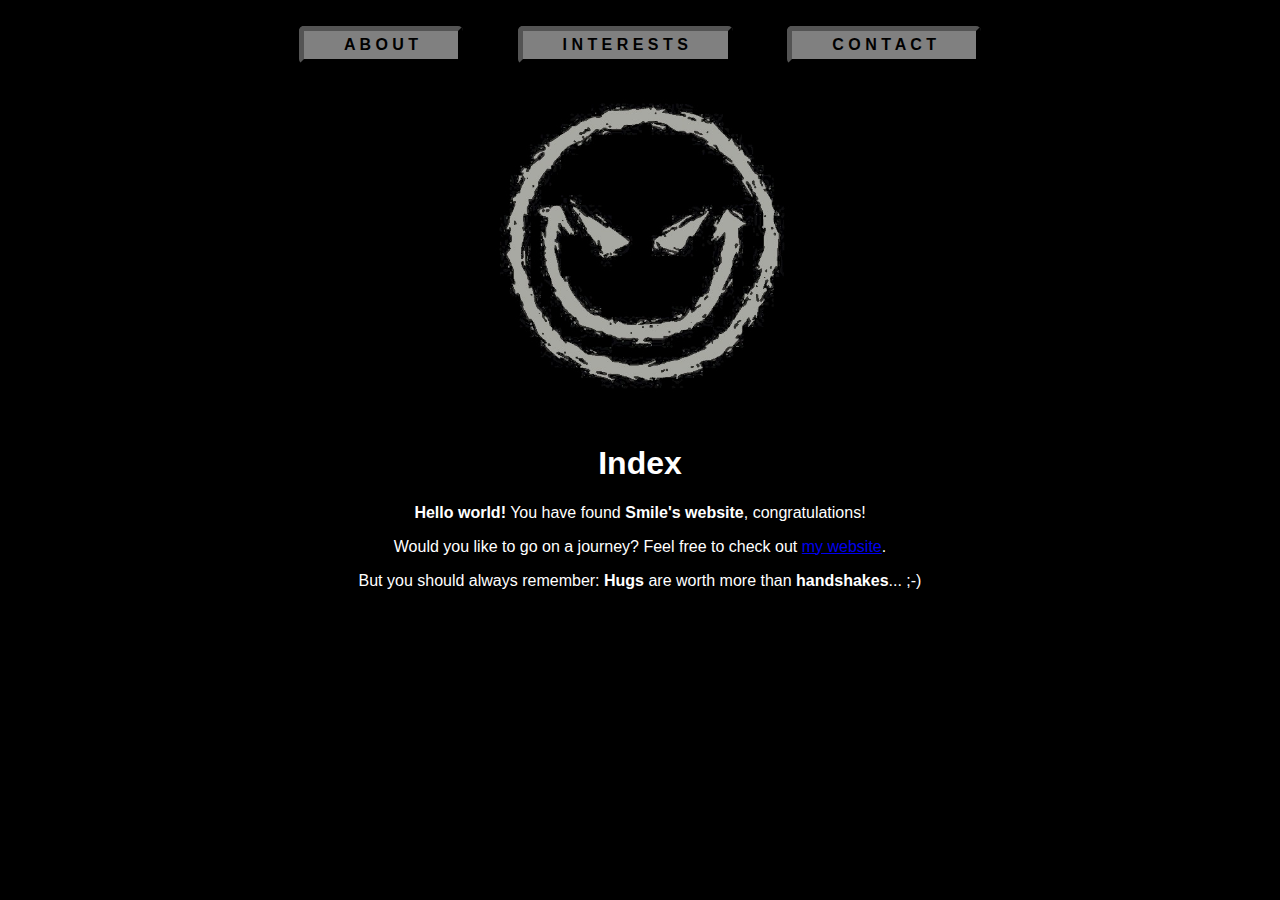
<file: index.html>
<!DOCTYPE html>
<html>
	<head>
		<meta charset="UTF-8">
		<meta name="description" content="Smile's Website">
		<meta name="author" content="Smile">
		<meta http-equiv="refresh" content="60">
		<meta name="viewport" content="width=device-width, initial-scale=1.0">
		<link rel="icon" type="image/x-icon" href="favicon.ico">
		<link rel="stylesheet" type="text/css" href="index.css">
		<title>Smile - Index</title>
	</head>
	<body>

		<br>
		<button class="about" onclick="location.href='about.html'">A B O U T</button>
		<button class="interests" onclick="location.href='interests.html'">I N T E R E S T S</button>
		<button class="contact" onclick="location.href='contact.html'">C O N T A C T</button>

		<img src="banner.jpg">

		<h1>Index</h1>
		<p><b>Hello world!</b> You have found <b>Smile's website</b>, congratulations!<p>
		<p>Would you like to go on a journey? Feel free to check out <a href="https://smile-ccc.github.io/">my website</a>.<p>
		<p>But you should always remember: <b>Hugs</b> are worth more than <b>handshakes</b>... ;-)</p>
		<br>

	</body>
</html>
</file>
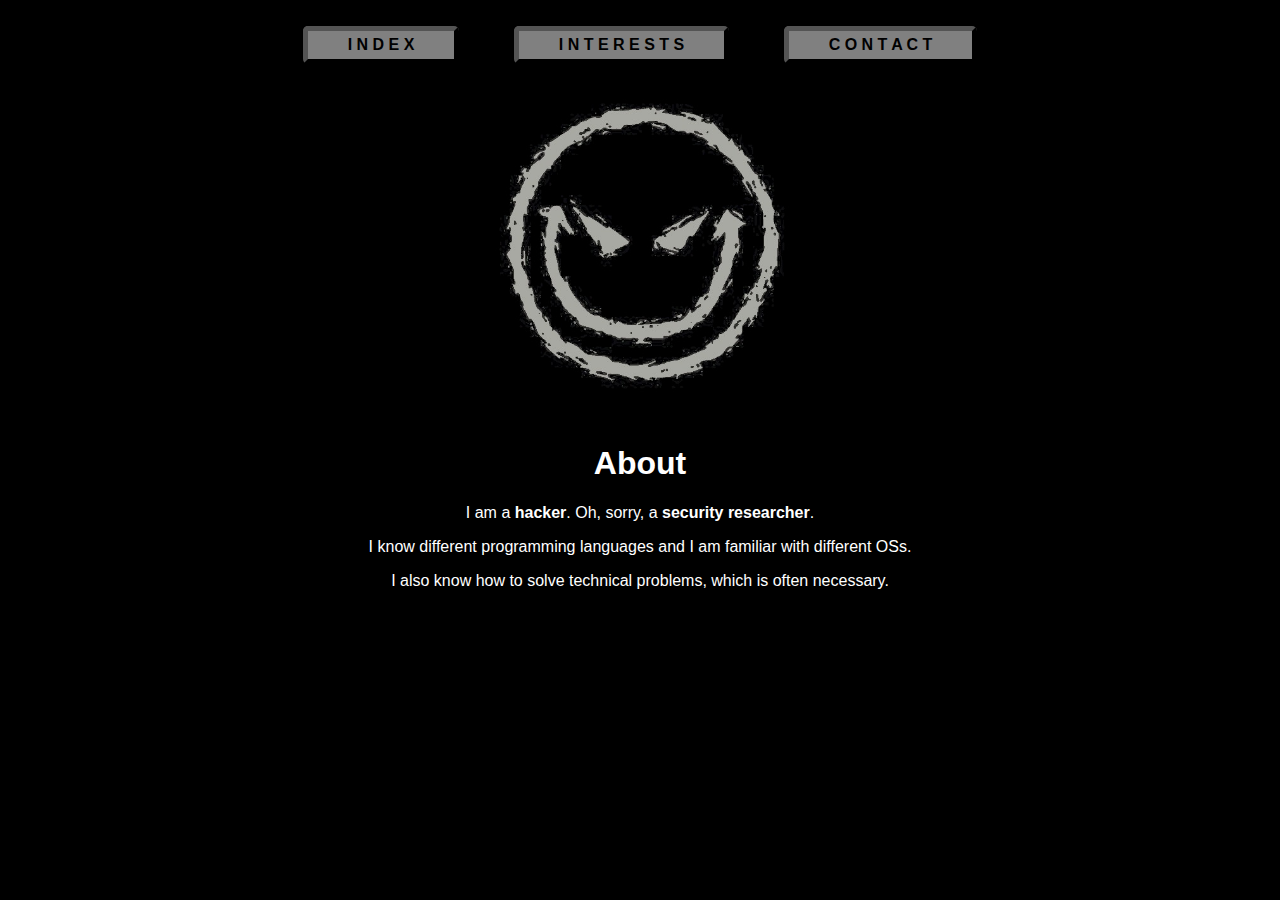
<file: about.html>
<!DOCTYPE html>
<html>
	<head>
		<meta charset="UTF-8">
		<meta name="description" content="Smile's Website">
		<meta name="author" content="Smile">
		<meta http-equiv="refresh" content="60">
		<meta name="viewport" content="width=device-width, initial-scale=1.0">
		<link rel="icon" type="image/x-icon" href="favicon.ico">
		<link rel="stylesheet" type="text/css" href="about.css">
		<title>Smile - About</title>
	</head>
	<body>

		<br>
		<button class="index" onclick="location.href='index.html'">I N D E X</button>
		<button class="interests" onclick="location.href='interests.html'">I N T E R E S T S</button>
		<button class="contact" onclick="location.href='contact.html'">C O N T A C T</button>

		<img src="banner.jpg">

		<h1>About</h1>
		<p>I am a <b>hacker</b>. Oh, sorry, a <b>security researcher</b>.</p>
		<p></p>I know different programming languages and I am familiar with different OSs.</p>
		<p>I also know how to solve technical problems, which is often necessary.</p> 
		<br>

	</body>
</html>
</file>
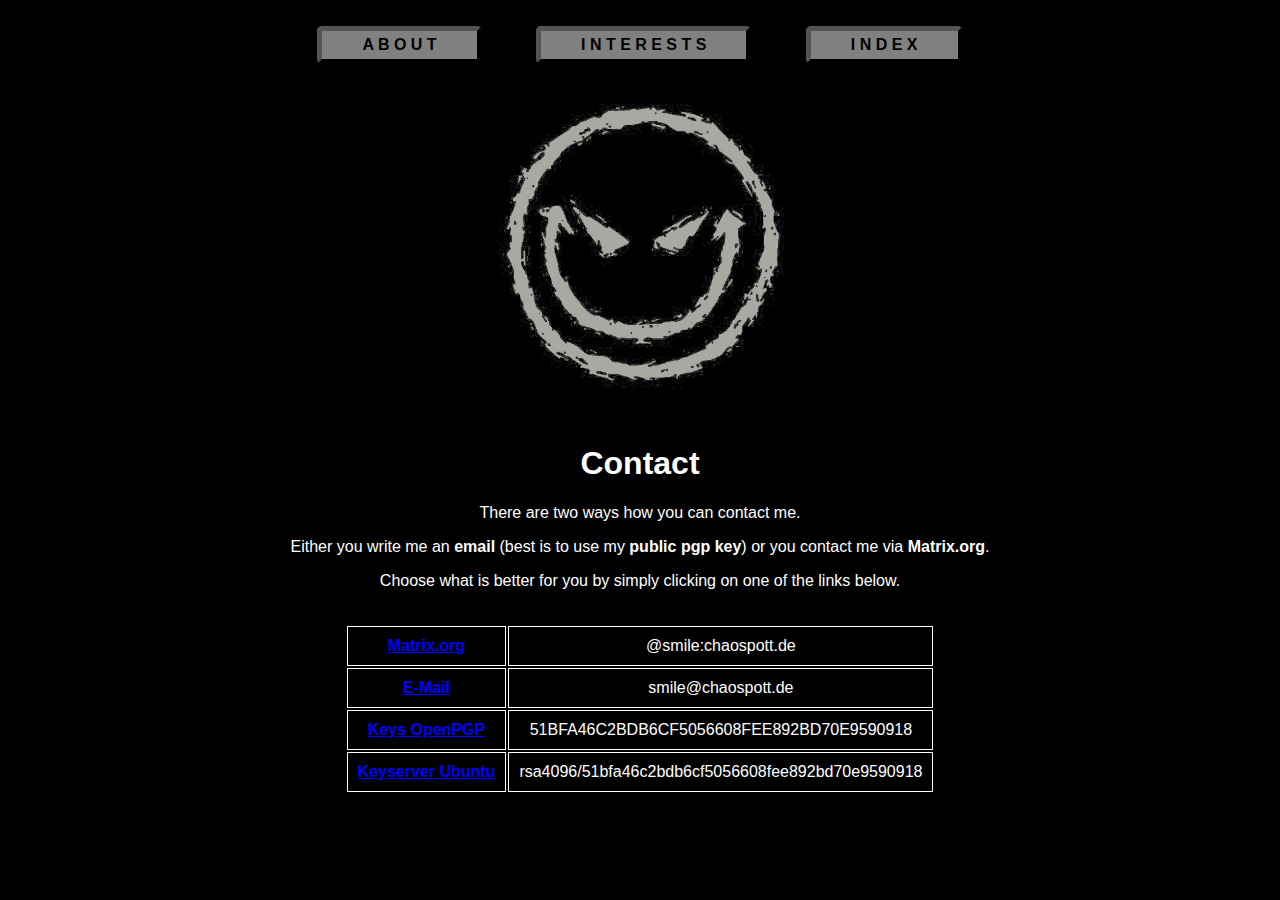
<file: contact.html>
<!DOCTYPE html>
<html>
	<head>
		<meta charset="UTF-8">
		<meta name="description" content="Smile's Website">
		<meta name="author" content="Smile">
		<meta http-equiv="refresh" content="60">
		<meta name="viewport" content="width=device-width, initial-scale=1.0">
		<link rel="icon" type="image/x-icon" href="favicon.ico">
		<link rel="stylesheet" type="text/css" href="contact.css">
		<title>Smile - Contact</title>
	</head>
	<body>

		<br>
		<button class="about" onclick="location.href='about.html'">A B O U T</button>
		<button class="interests" onclick="location.href='interests.html'">I N T E R E S T S</button>
		<button class="index" onclick="location.href='index.html'">I N D E X</button>

		<img src="banner.jpg">

		<h1>Contact</h1>
		<p>There are two ways how you can contact me.</p>
        	<p>Either you write me an <b>email</b> (best is to use my <b>public pgp key</b>) or you contact me via <b>Matrix.org</b>.</p>
        	<p>Choose what is better for you by simply clicking on one of the links below.</p>
        	<br>
        	
		<table>
		    <tr>
		        <th><a href="https://matrix.to/#/@smile:chaospott.de">Matrix.org</a></th>
		        <td>@smile:chaospott.de</td>
		    </tr>
		    <tr>
		        <th><a href="mailto:smile@chaospott.de">E-Mail</a></th>
		        <td>smile@chaospott.de</td>
		    </tr>
		    <tr>
		        <th><a href="https://keys.openpgp.org/vks/v1/by-fingerprint/51BFA46C2BDB6CF5056608FEE892BD70E9590918">Keys OpenPGP</a></th>
		        <td>51BFA46C2BDB6CF5056608FEE892BD70E9590918</td>
		    </tr>
		    <tr>
		    	<th><a href="https://keyserver.ubuntu.com/pks/lookup?op=get&search=0x51bfa46c2bdb6cf5056608fee892bd70e9590918">Keyserver Ubuntu</a></th>
		    	<td>rsa4096/51bfa46c2bdb6cf5056608fee892bd70e9590918</td>
		    </tr>
		</table>

	</body>
</html>
</file>
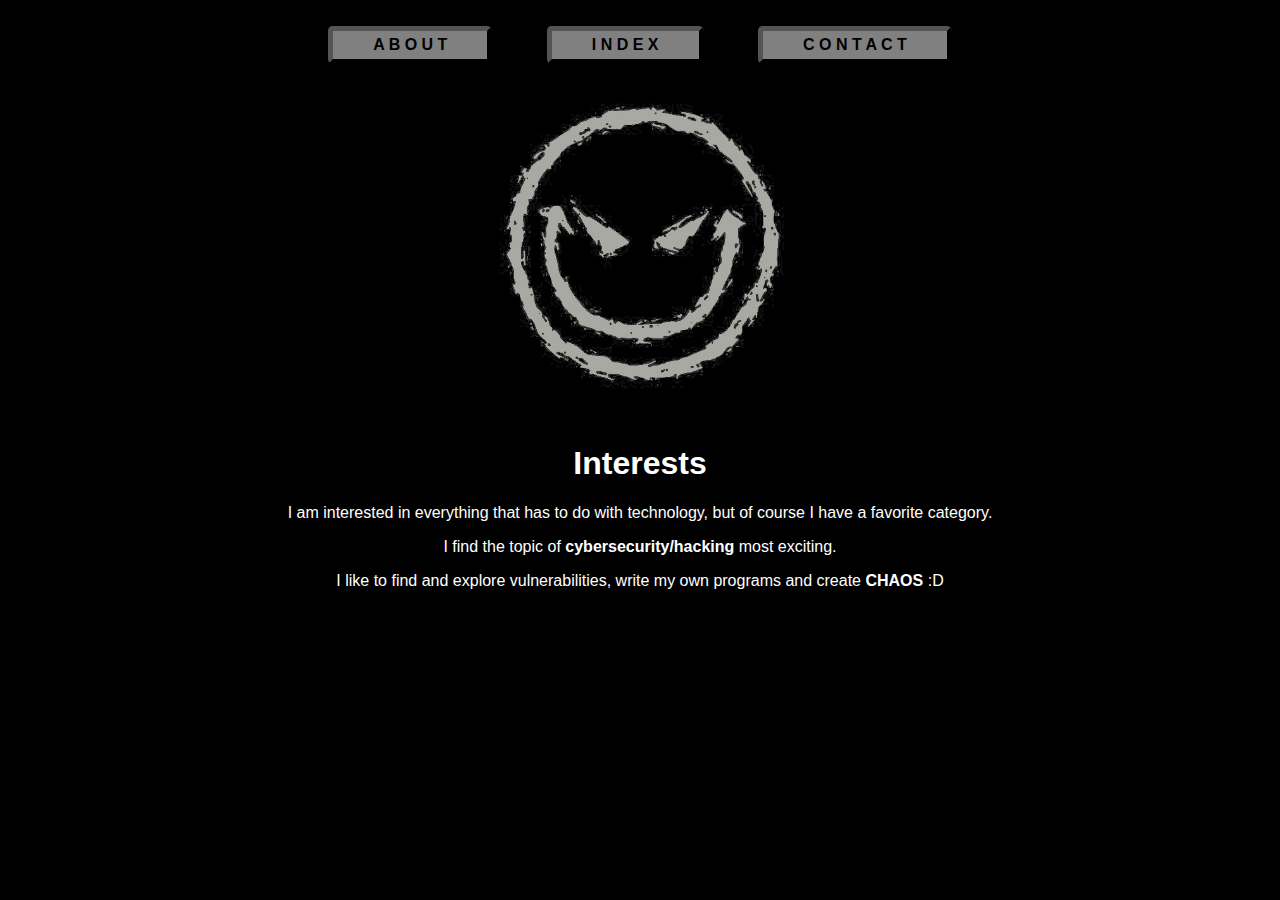
<file: interests.html>
<!DOCTYPE html>
<html>
	<head>
		<meta charset="UTF-8">
		<meta name="description" content="Smile's Website">
		<meta name="author" content="Smile">
		<meta http-equiv="refresh" content="60">
		<meta name="viewport" content="width=device-width, initial-scale=1.0">
		<link rel="icon" type="image/x-icon" href="favicon.ico">
		<link rel="stylesheet" type="text/css" href="interests.css">
		<title>Smile - Interests</title>
	</head>
	<body>

		<br>
		<button class="about" onclick="location.href='about.html'">A B O U T</button>
		<button class="index" onclick="location.href='index.html'">I N D E X</button>
		<button class="contact" onclick="location.href='contact.html'">C O N T A C T</button>

		<img src="banner.jpg">

		<h1>Interests</h1>
		<p>I am interested in everything that has to do with technology, but of course I have a favorite category.</p>
		<p>I find the topic of <b>cybersecurity/hacking</b> most exciting.<p>
		<p>I like to find and explore vulnerabilities, write my own programs and create <b>CHAOS</b> :D</p>
		<br>

	</body>
</html>
</file>
<file: index.css>
body {
	color: white;
	background-color: black;
	font-family: Arial;
	text-align: center;
}

img {
	display: block;
	margin-left: auto;
	margin-right: auto;
	width: 300px;
	border: 30px solid transparent;
}

button {
	color: black;
	background-color: grey;
	text-align: center;
	text-decoration: none;
	font-size: 16px;
	font-weight: bold;

	border-width: 5px;
	border-radius: 5px;
	border-color: black;

}

.space {
	border-width: 1px;
	border-style:dotted;
	border-color: white;
}

.about {
	margin-right: 50px;
	padding: 5px 40px;
}

.interests {
	padding: 5px 40px;
}

.contact {
	margin-left: 50px;
	padding: 5px 40px;
}
</file>
<file: about.css>
body {
	color: white;
	background-color: black;
	font-family: Arial;
	text-align: center;
}

img {
	display: block;
	margin-left: auto;
	margin-right: auto;
	width: 300px;
	border: 30px solid transparent;
}

button {
	color: black;
	background-color: grey;
	text-align: center;
	text-decoration: none;
	font-size: 16px;
	font-weight: bold;

	border-width: 5px;
	border-radius: 5px;
	border-color: black;

}

.space {
	border-width: 1px;
	border-style:dotted;
	border-color: white;
}

.index {
	margin-right: 50px;
	padding: 5px 40px;
}

.interests {
	padding: 5px 40px;
}

.contact {
	margin-left: 50px;
	padding: 5px 40px;
}
</file>
<file: contact.css>
body {
	color: white;
	background-color: black;
	font-family: Arial;
	text-align: center;
}

img {
	display: block;
	margin-left: auto;
	margin-right: auto;
	width: 300px;
	border: 30px solid transparent;
}

button {
	color: black;
	background-color: grey;
	text-align: center;
	text-decoration: none;
	font-size: 16px;
	font-weight: bold;

	border-width: 5px;
	border-radius: 5px;
	border-color: black;

}

table {
	margin-left: auto;
	margin-right: auto;
}

th, td {
	border-width: 1px;
	border-style: solid;
	border-color: white;
	border-collapse: collapse;
	padding: 10px;
}

a {
	color: blue;
}

.space {
	border-width: 1px;
	border-style:dotted;
	border-color: white;
}

.about {
	margin-right: 50px;
	padding: 5px 40px;
}

.interests {
	padding: 5px 40px;
}

.index {
	margin-left: 50px;
	padding: 5px 40px;
}
</file>
<file: interests.css>
body {
	color: white;
	background-color: black;
	font-family: Arial;
	text-align: center;
}

img {
	display: block;
	margin-left: auto;
	margin-right: auto;
	width: 300px;
	border: 30px solid transparent;
}

button {
	color: black;
	background-color: grey;
	text-align: center;
	text-decoration: none;
	font-size: 16px;
	font-weight: bold;

	border-width: 5px;
	border-radius: 5px;
	border-color: black;

}

.space {
	border-width: 1px;
	border-style:dotted;
	border-color: white;
}

.about {
	margin-right: 50px;
	padding: 5px 40px;
}

.index {
	padding: 5px 40px;
}

.contact {
	margin-left: 50px;
	padding: 5px 40px;
}
</file>
